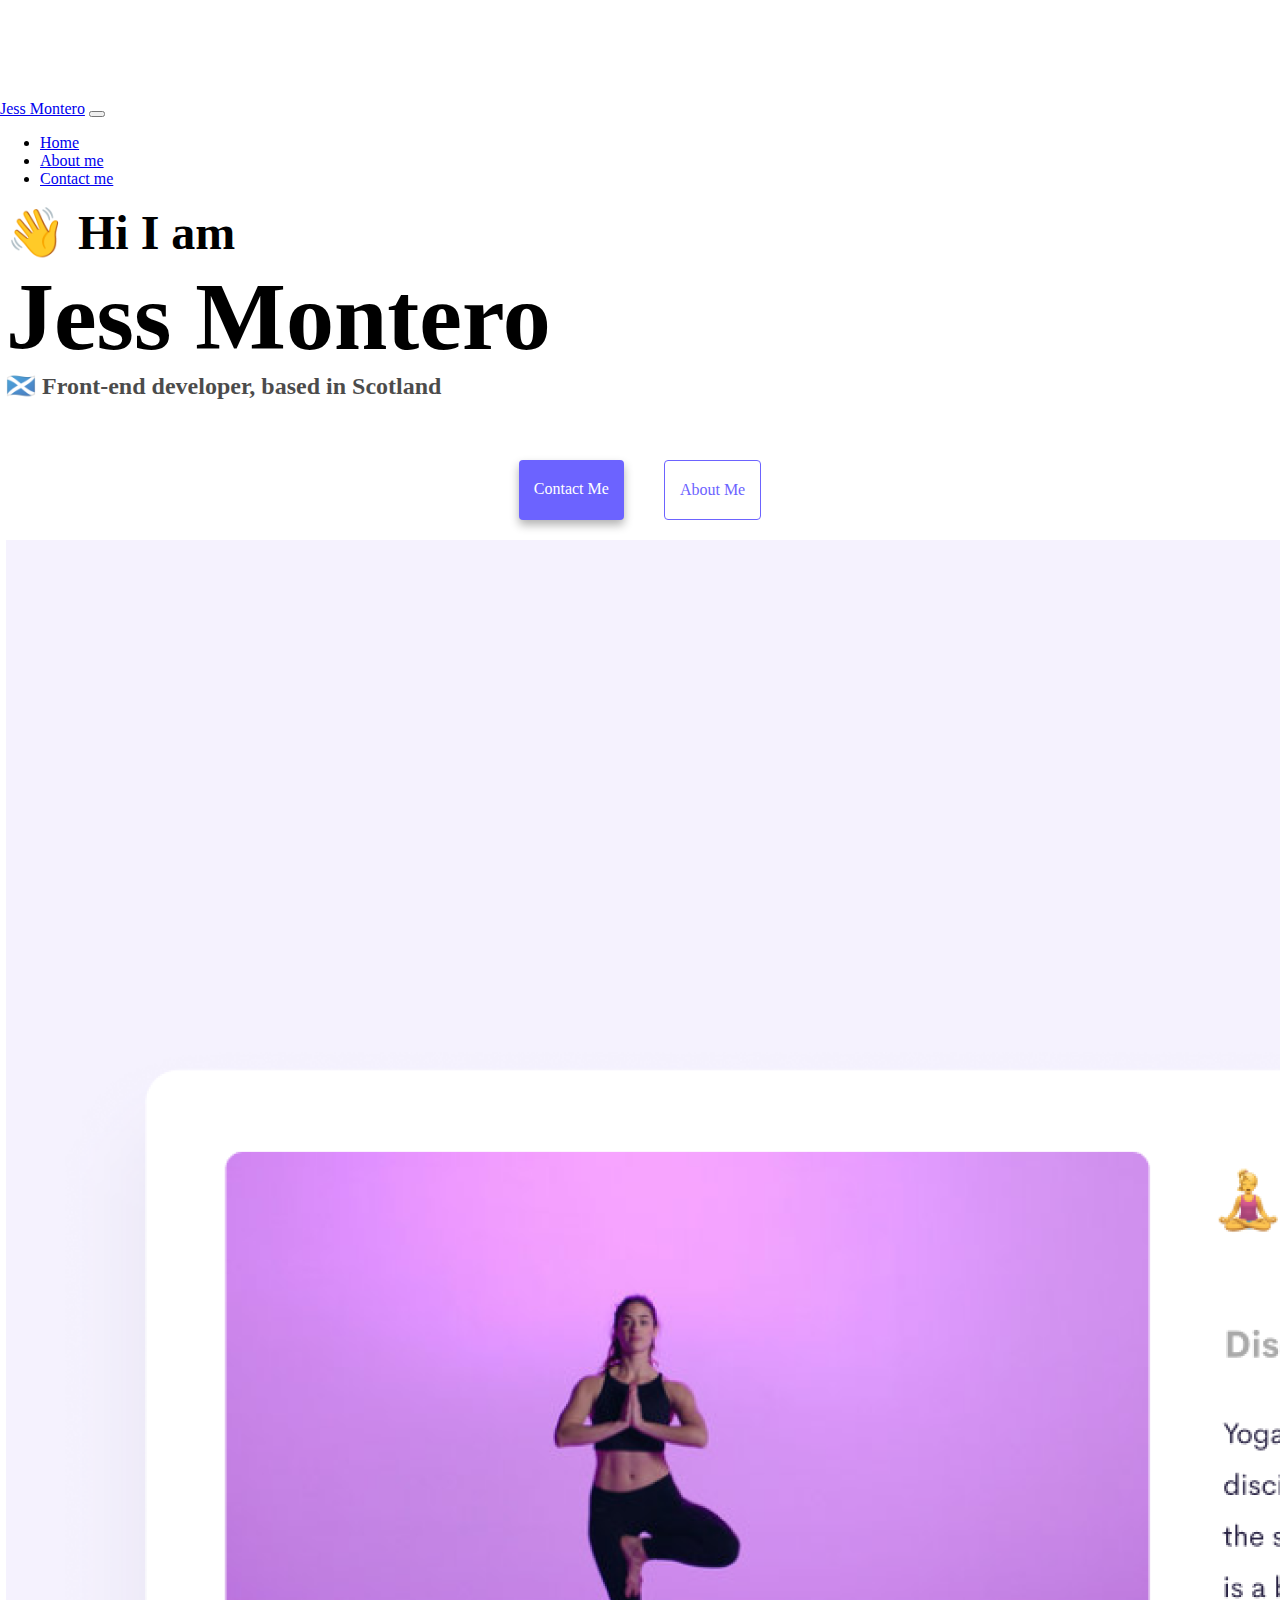
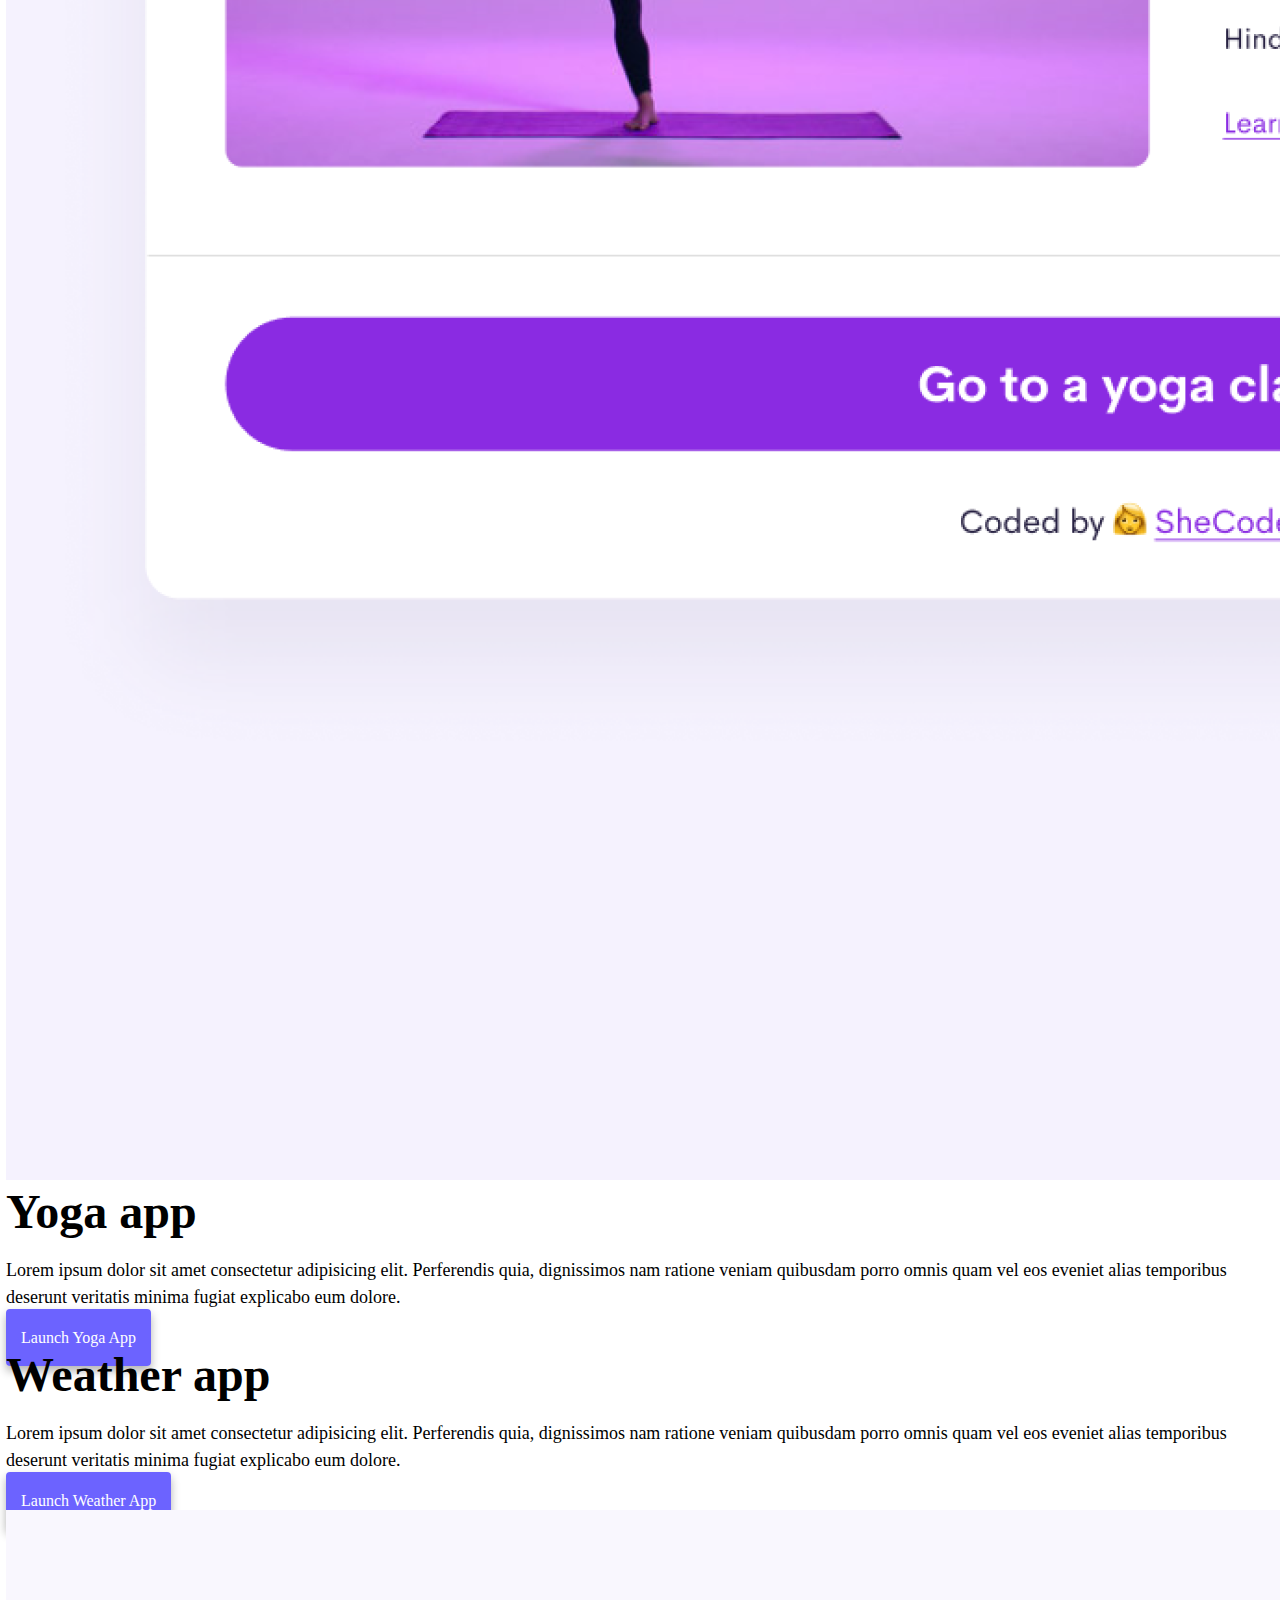
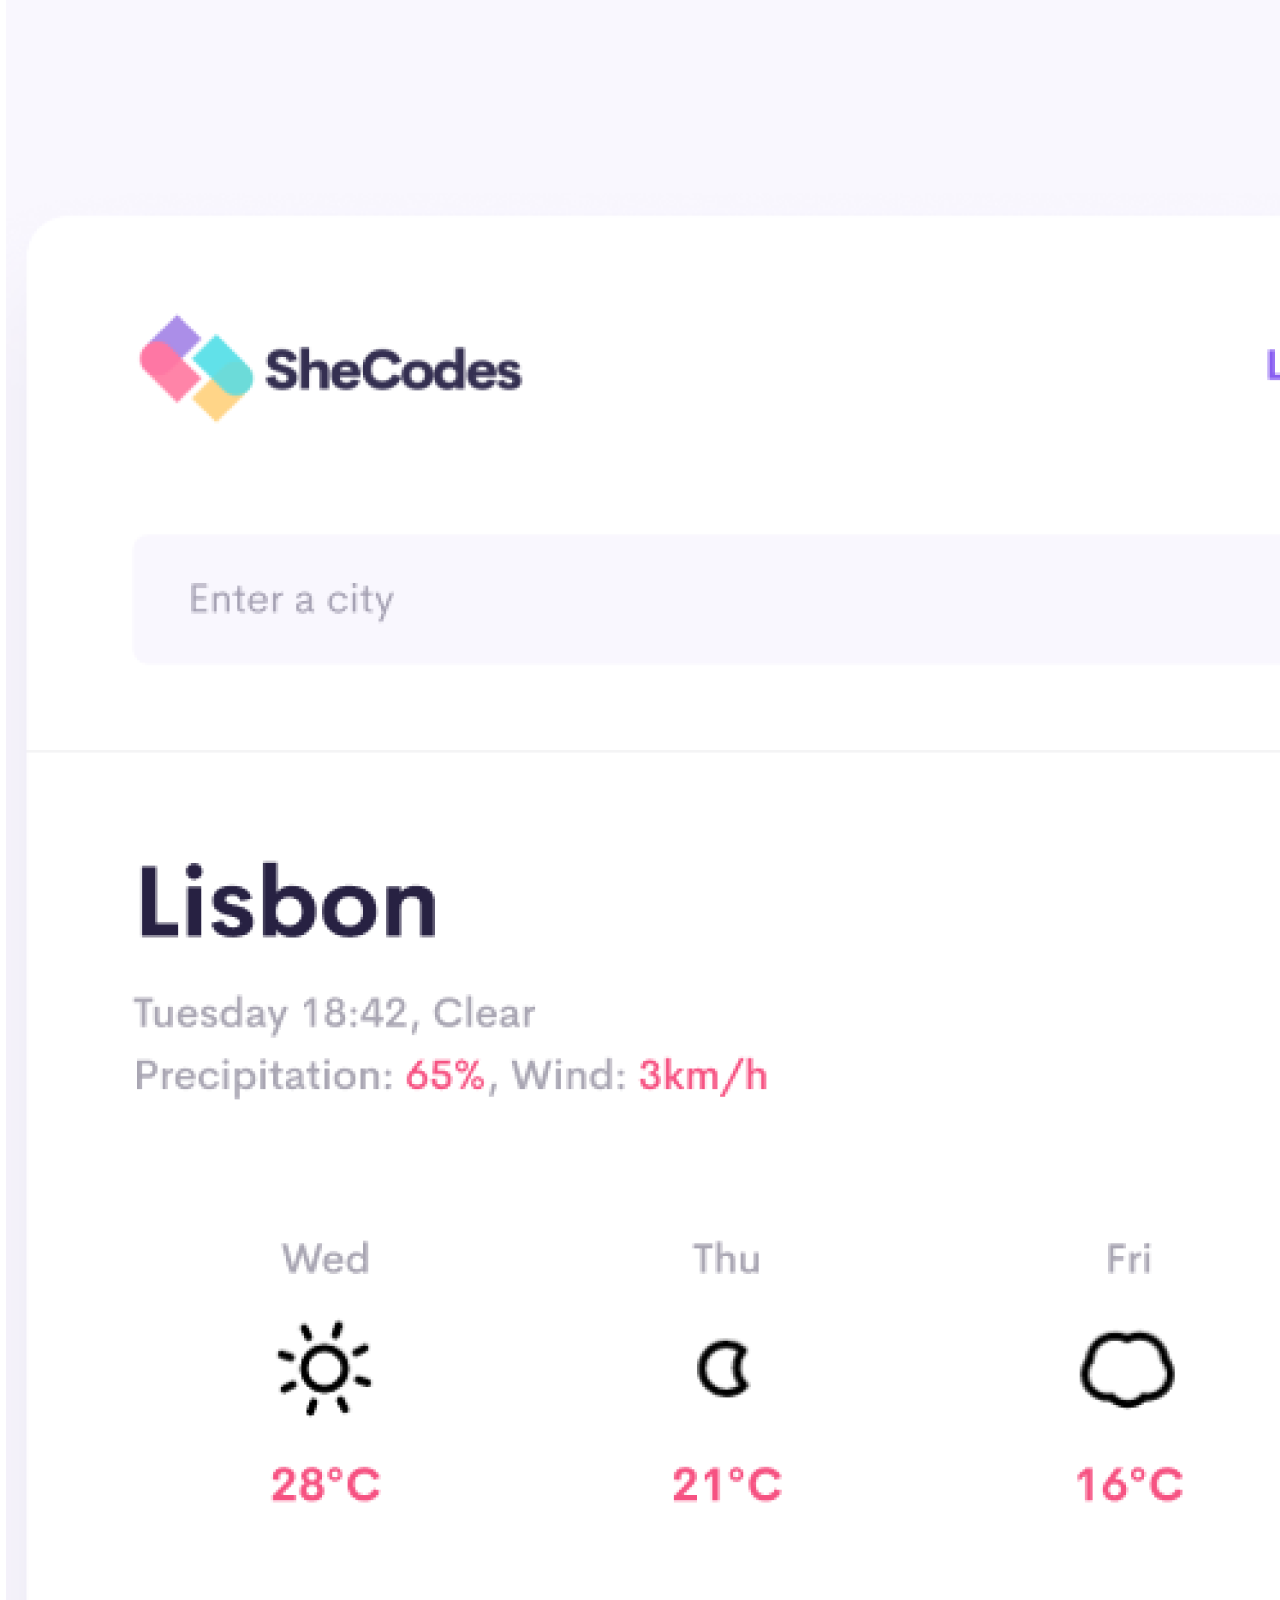
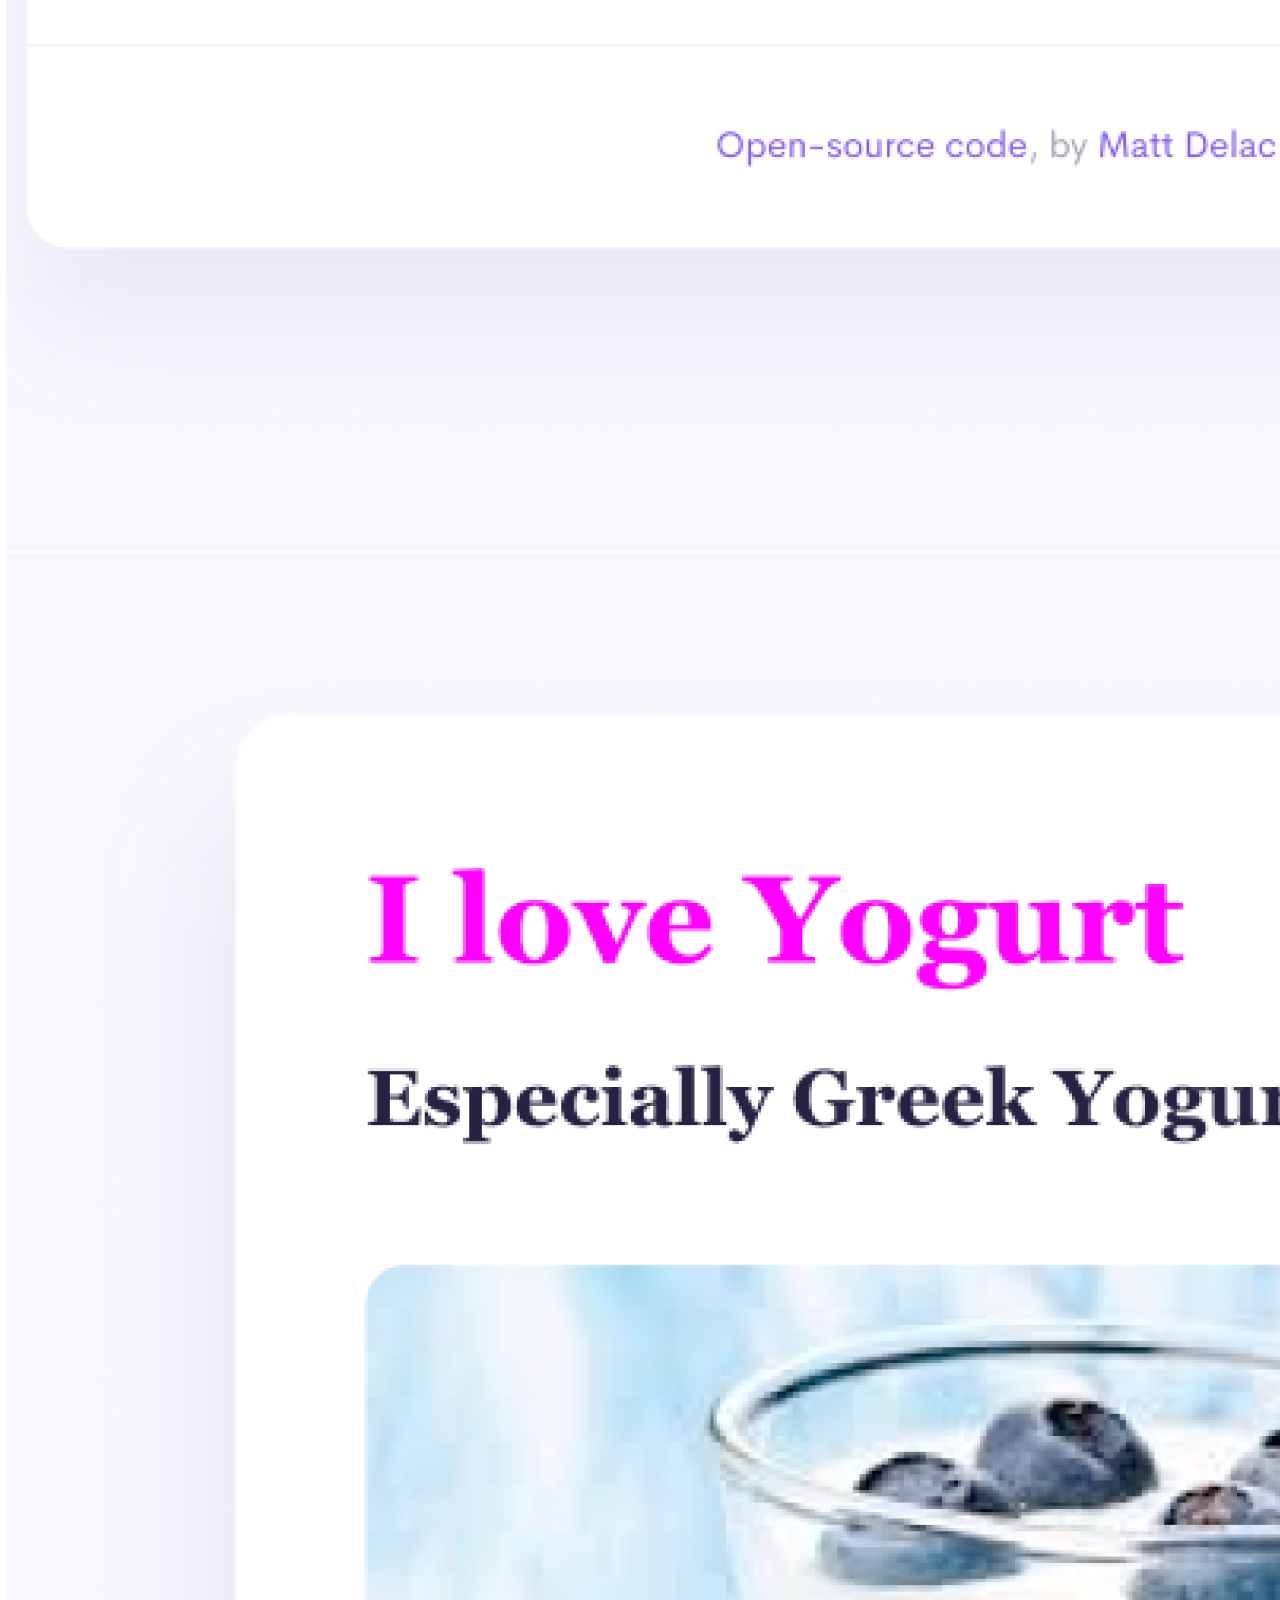
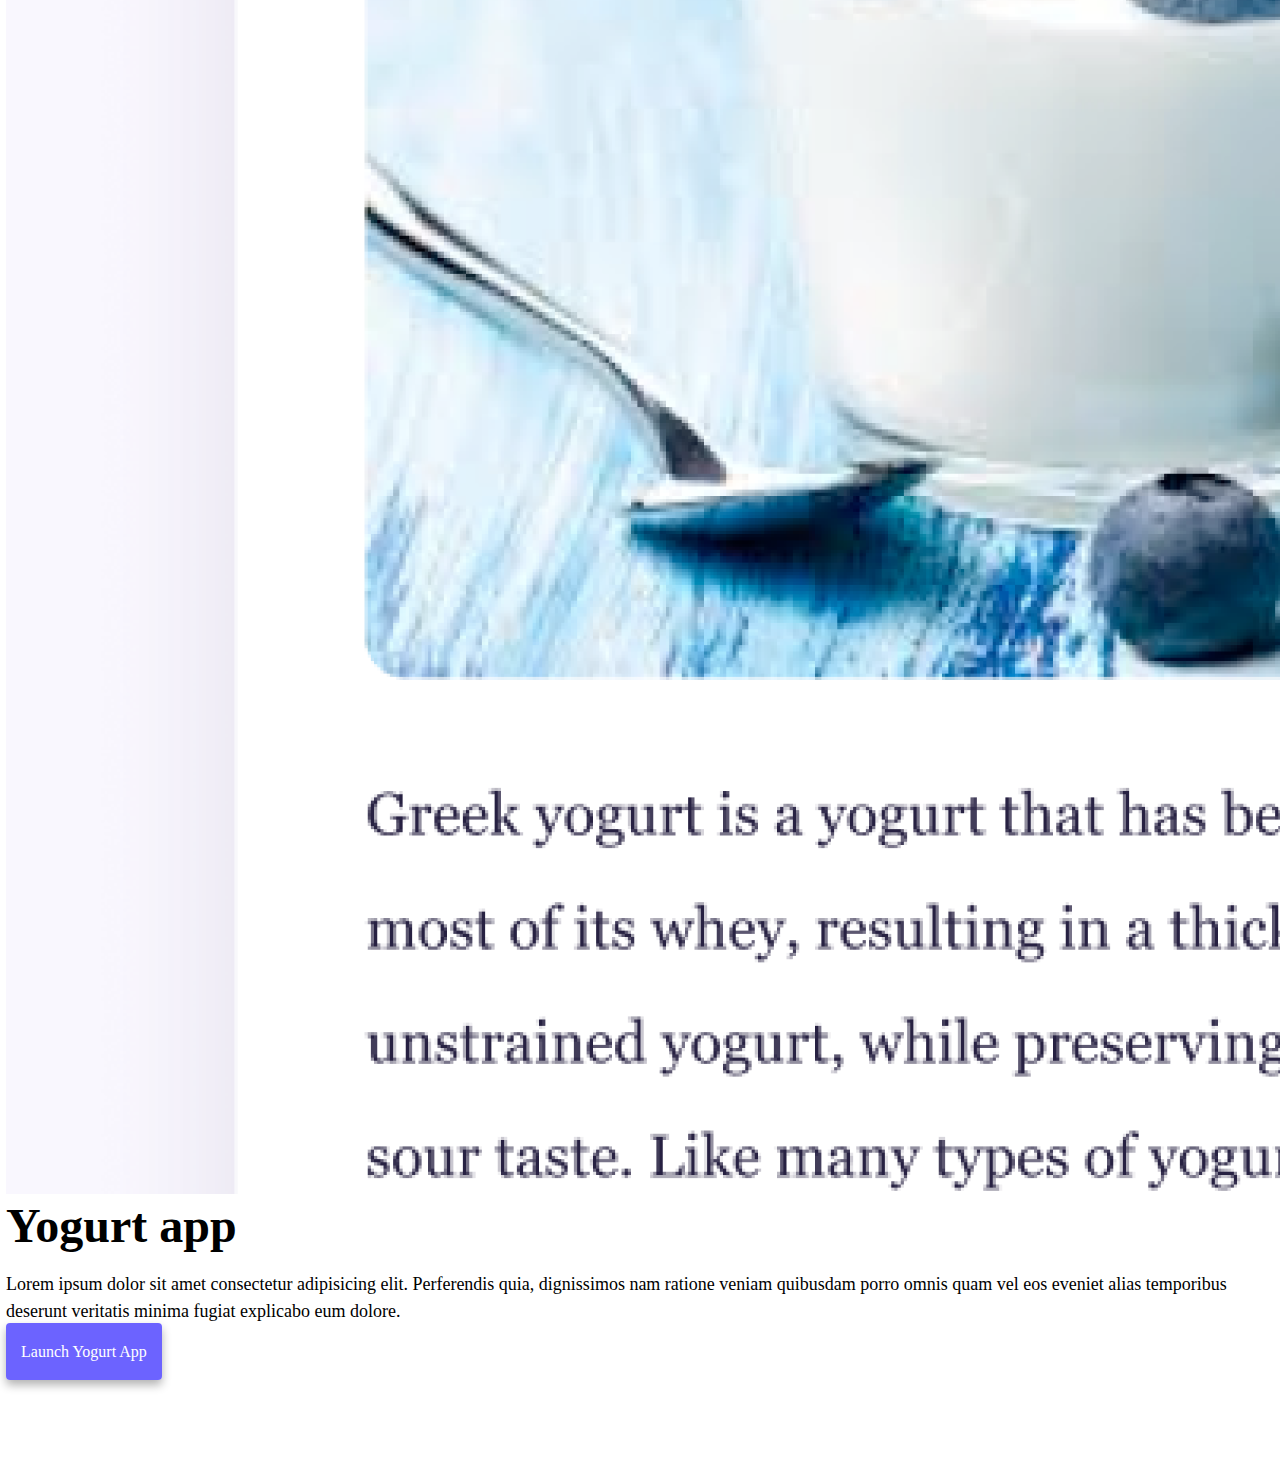
<file: index.html>
<!DOCTYPE html>
<html lang="en">

<head>
    <meta charset="UTF-8" />
    <meta http-equiv="X-UA-Compatible" content="IE=edge" />
    <meta name="description" content="Jess Montero is a front-end developer based in Scotland, check out her projects."/>
    <meta name="viewport" content="width=device-width, initial-scale=1.0" />
    <title>Front-End Developer - Jess Montero</title>
    <link href="https://cdn.jsdelivr.net/npm/bootstrap@5.0.0-beta2/dist/css/bootstrap.min.css" rel="stylesheet"
        integrity="sha384-BmbxuPwQa2lc/FVzBcNJ7UAyJxM6wuqIj61tLrc4wSX0szH/Ev+nYRRuWlolflfl" crossorigin="anonymous" />
    <script src="https://cdn.jsdelivr.net/npm/bootstrap@5.0.0-beta2/dist/js/bootstrap.bundle.min.js"
        integrity="sha384-b5kHyXgcpbZJO/tY9Ul7kGkf1S0CWuKcCD38l8YkeH8z8QjE0GmW1gYU5S9FOnJ0"
        crossorigin="anonymous"></script>
    <link rel="stylesheet" href="/src/styles.css" />
</head>

<body>
    <nav class="navbar navbar-expand-lg navbar-light bg-light fixed-top">
        <div class="container">
            <a class="navbar-brand" href="/">Jess Montero</a>
            <button class="navbar-toggler" type="button" data-bs-toggle="collapse" data-bs-target="#navbarNav"
                aria-controls="navbarNav" aria-expanded="false" aria-label="Toggle navigation">
                <span class="navbar-toggler-icon"></span>
            </button>
            <div class="collapse navbar-collapse" id="navbarNav">
                <ul class="navbar-nav">
                    <li class="nav-item">
                        <a class="nav-link active" aria-current="page" href="/">Home</a>
                    </li>
                    <li class="nav-item">
                        <a class="nav-link" href="/about.html">About me</a>
                    </li>
                    <li class="nav-item">
                        <a class="nav-link" href="/about.html#contact">Contact me</a>
                    </li>
                </ul>
            </div>
        </div>
    </nav>
    <div class="body-container">
    <h2 class="text-center">👋 Hi I am</h2>
    <h1 class="text-center">Jess Montero</h1>
    <h3 class="text-center">🏴󠁧󠁢󠁳󠁣󠁴󠁿 Front-end developer, based in Scotland</h3>
    <div class="navigation-links mb-5">
        <a href="/about.html#contact" title="Contact Jess Montero" class="primary-link">Contact me</a>
        <a href="/about.html" title="About Jess Montero" class="secondary-link">About me</a>
    </div>
    <div class="container projects">
        <div class="row">
            <div class="col d-none d-sm-block">
                <img src="/images/yoga.png" class="img-fluid rounded" alt="Yoga project"/>
            </div>
            <div class="col app-info">
                <h2 class="mb-3">Yoga app</h2>
                <p>
                    Lorem ipsum dolor sit amet consectetur adipisicing elit. Perferendis
                    quia, dignissimos nam ratione veniam quibusdam porro omnis quam vel
                    eos eveniet alias temporibus deserunt veritatis minima fugiat
                    explicabo eum dolore.
                </p>
                <div class="mt-5">
                    <a href="#" title="Yoga Project" class="primary-link">Launch Yoga App</a>
                </div>
            </div>
        </div>
        <div class="row mt-5">
            <div class="col app-info">
                <h2 class="mb-3">Weather app</h2>
                <p>
                    Lorem ipsum dolor sit amet consectetur adipisicing elit. Perferendis
                    quia, dignissimos nam ratione veniam quibusdam porro omnis quam vel
                    eos eveniet alias temporibus deserunt veritatis minima fugiat
                    explicabo eum dolore.
                </p>
                <div class="mt-5">
                    <a href="#" title="Weather Project" class="primary-link">Launch Weather App</a>
                </div>
            </div>
            <div class="col d-none d-sm-block">
                <img src="/images/weather.png" class="img-fluid rounded" alt="Weather project"/>
            </div>
        </div>
        <div class="row mt-5">
            <div class="col d-none d-sm-block">
                <img src="/images/yogurt.png" class="img-fluid rounded" alt="Yogurt project"/>
            </div>
            <div class="col app-info">
                <h2 class="mb-3">Yogurt app</h2>
                <p>
                    Lorem ipsum dolor sit amet consectetur adipisicing elit. Perferendis
                    quia, dignissimos nam ratione veniam quibusdam porro omnis quam vel
                    eos eveniet alias temporibus deserunt veritatis minima fugiat
                    explicabo eum dolore.
                </p>
                <div class="mt-5">
                    <a href="#" title="Yogurt Project" class="primary-link">Launch Yogurt App</a>
                </div>
            </div>
        </div>
        </div>
    </div>
</body>

</html>
</file>
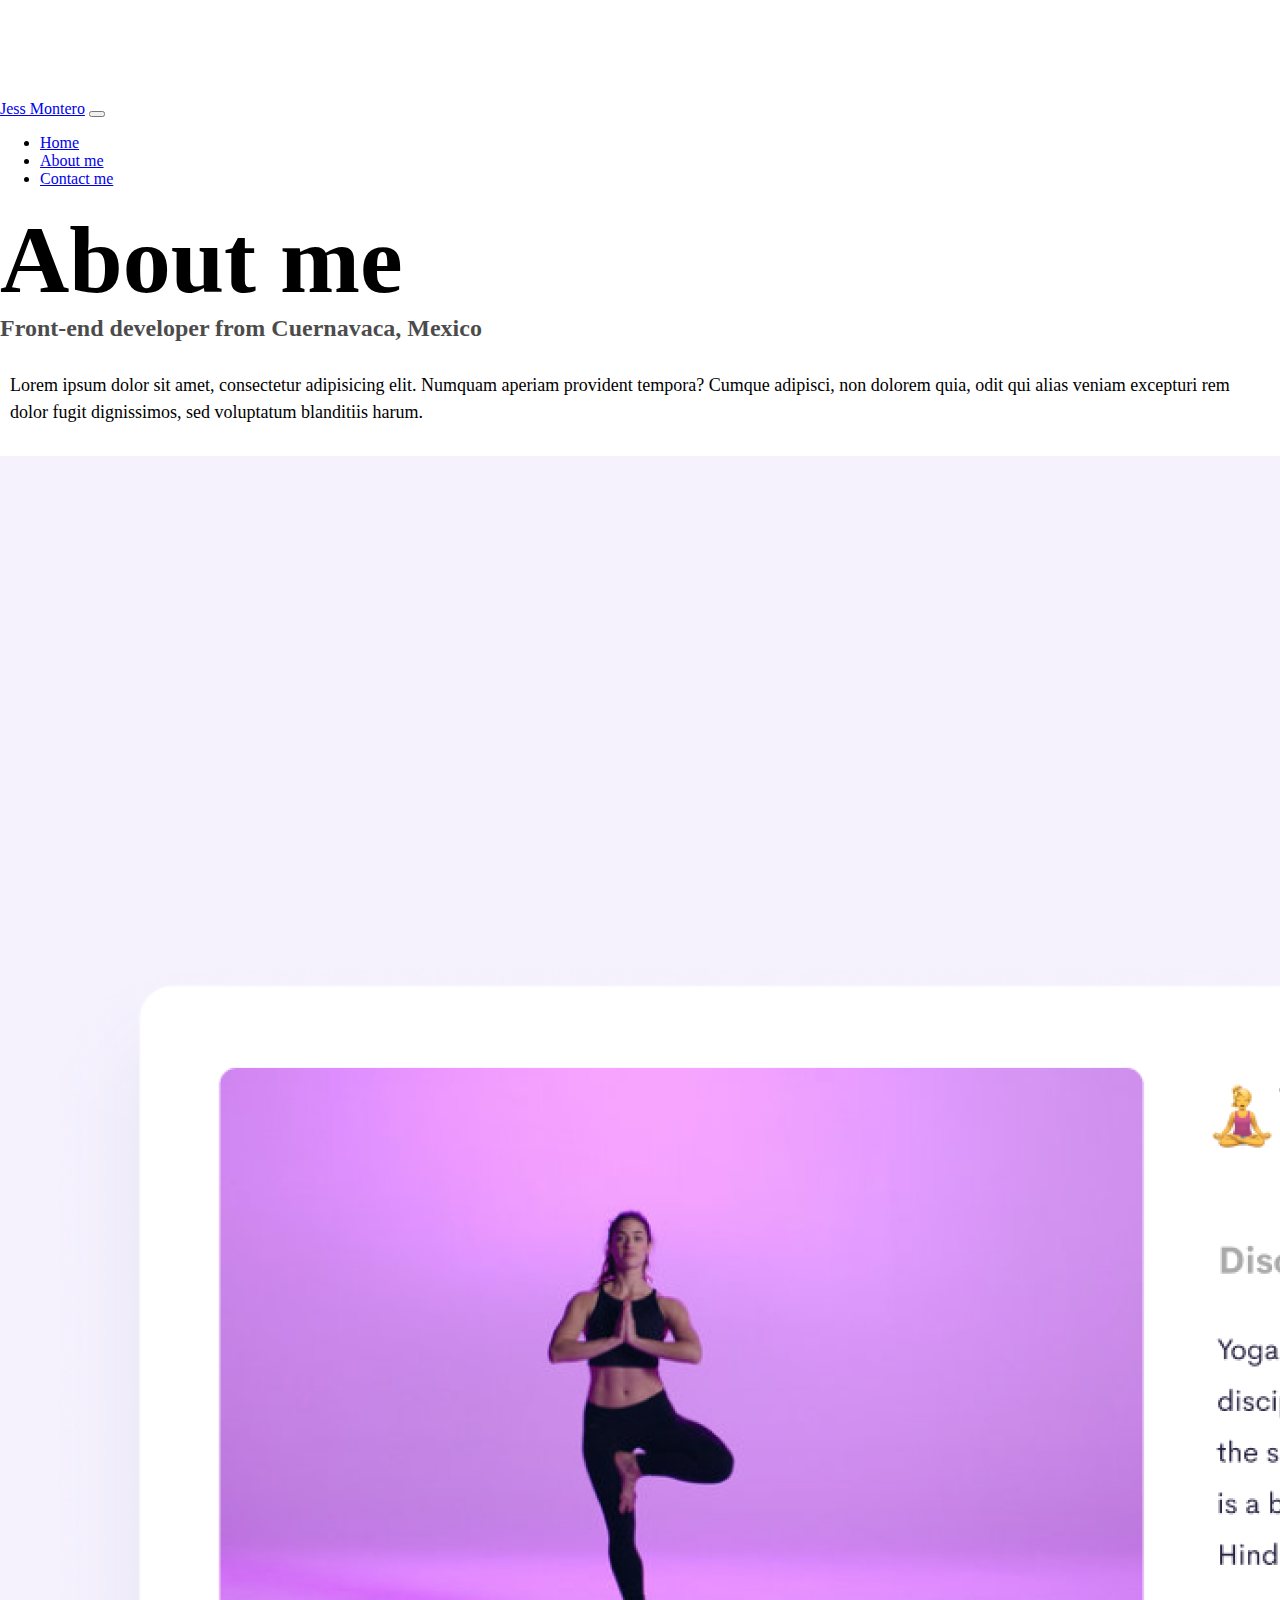
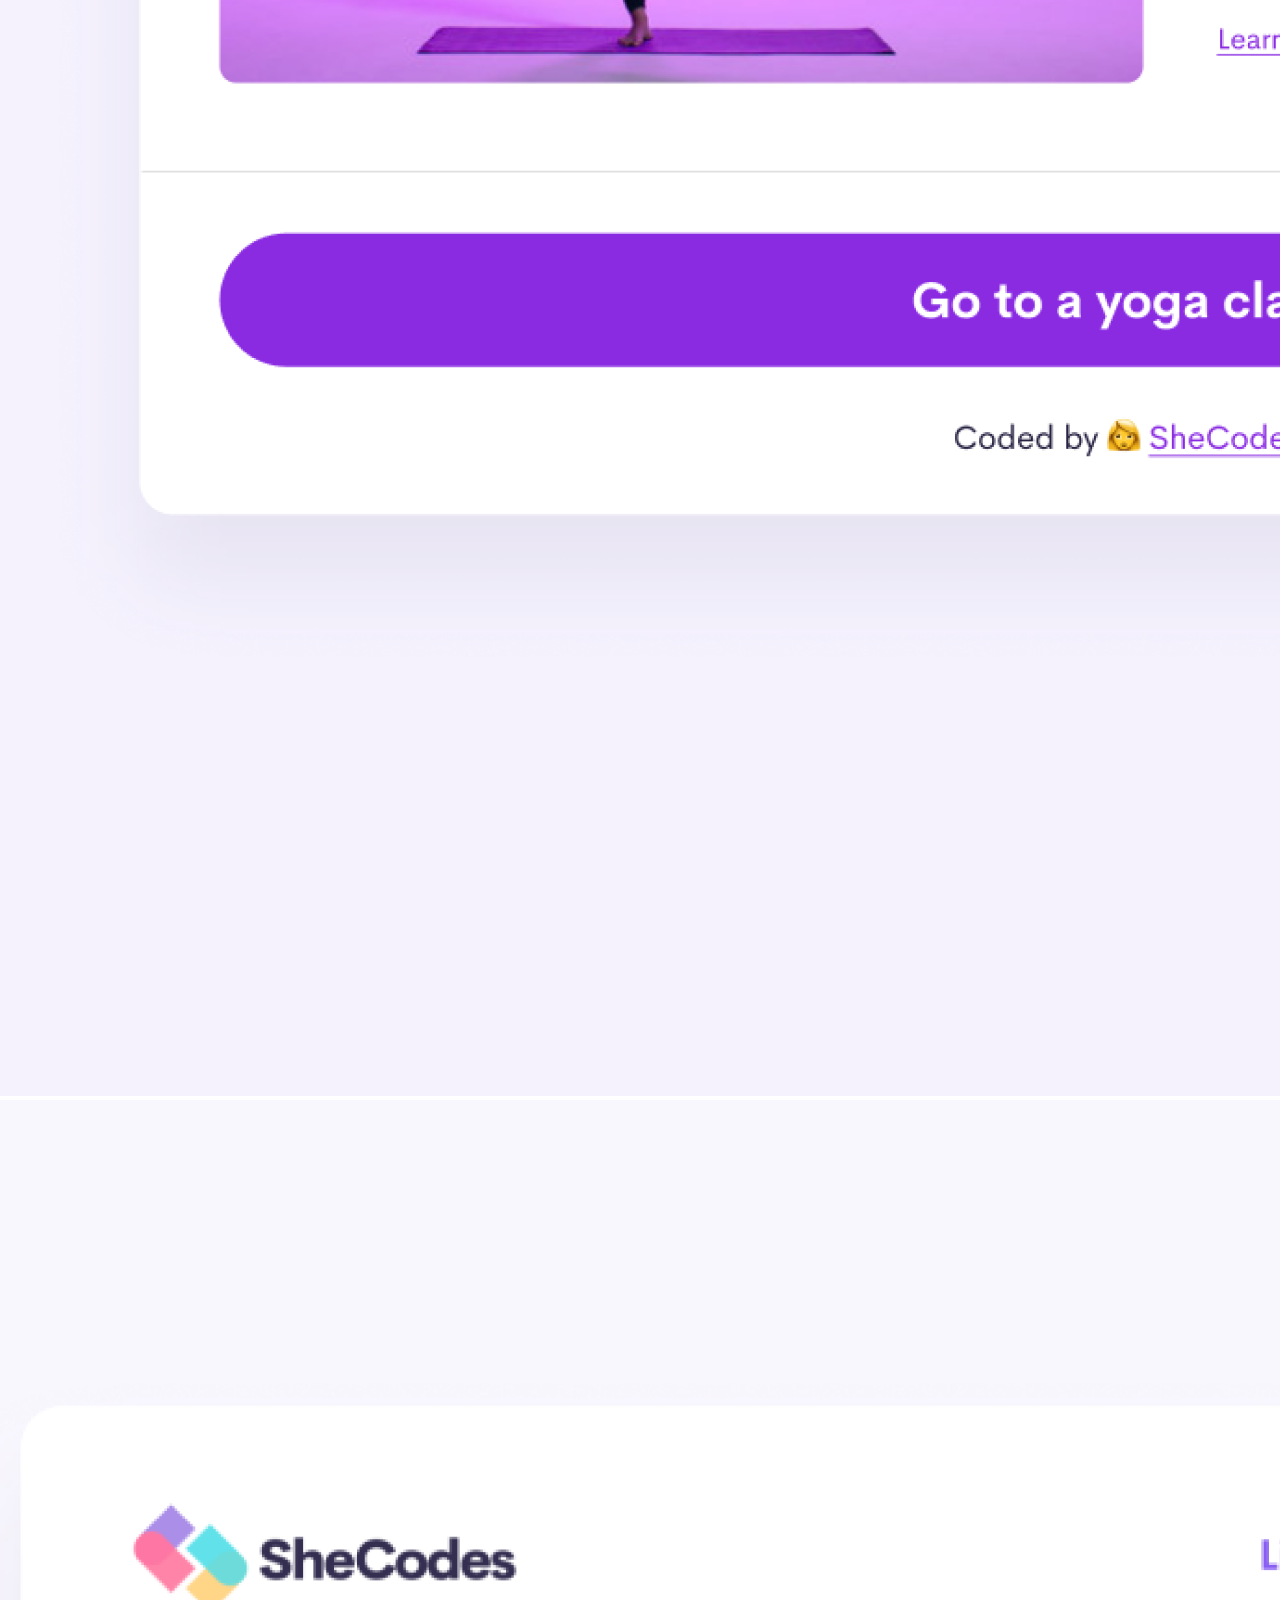
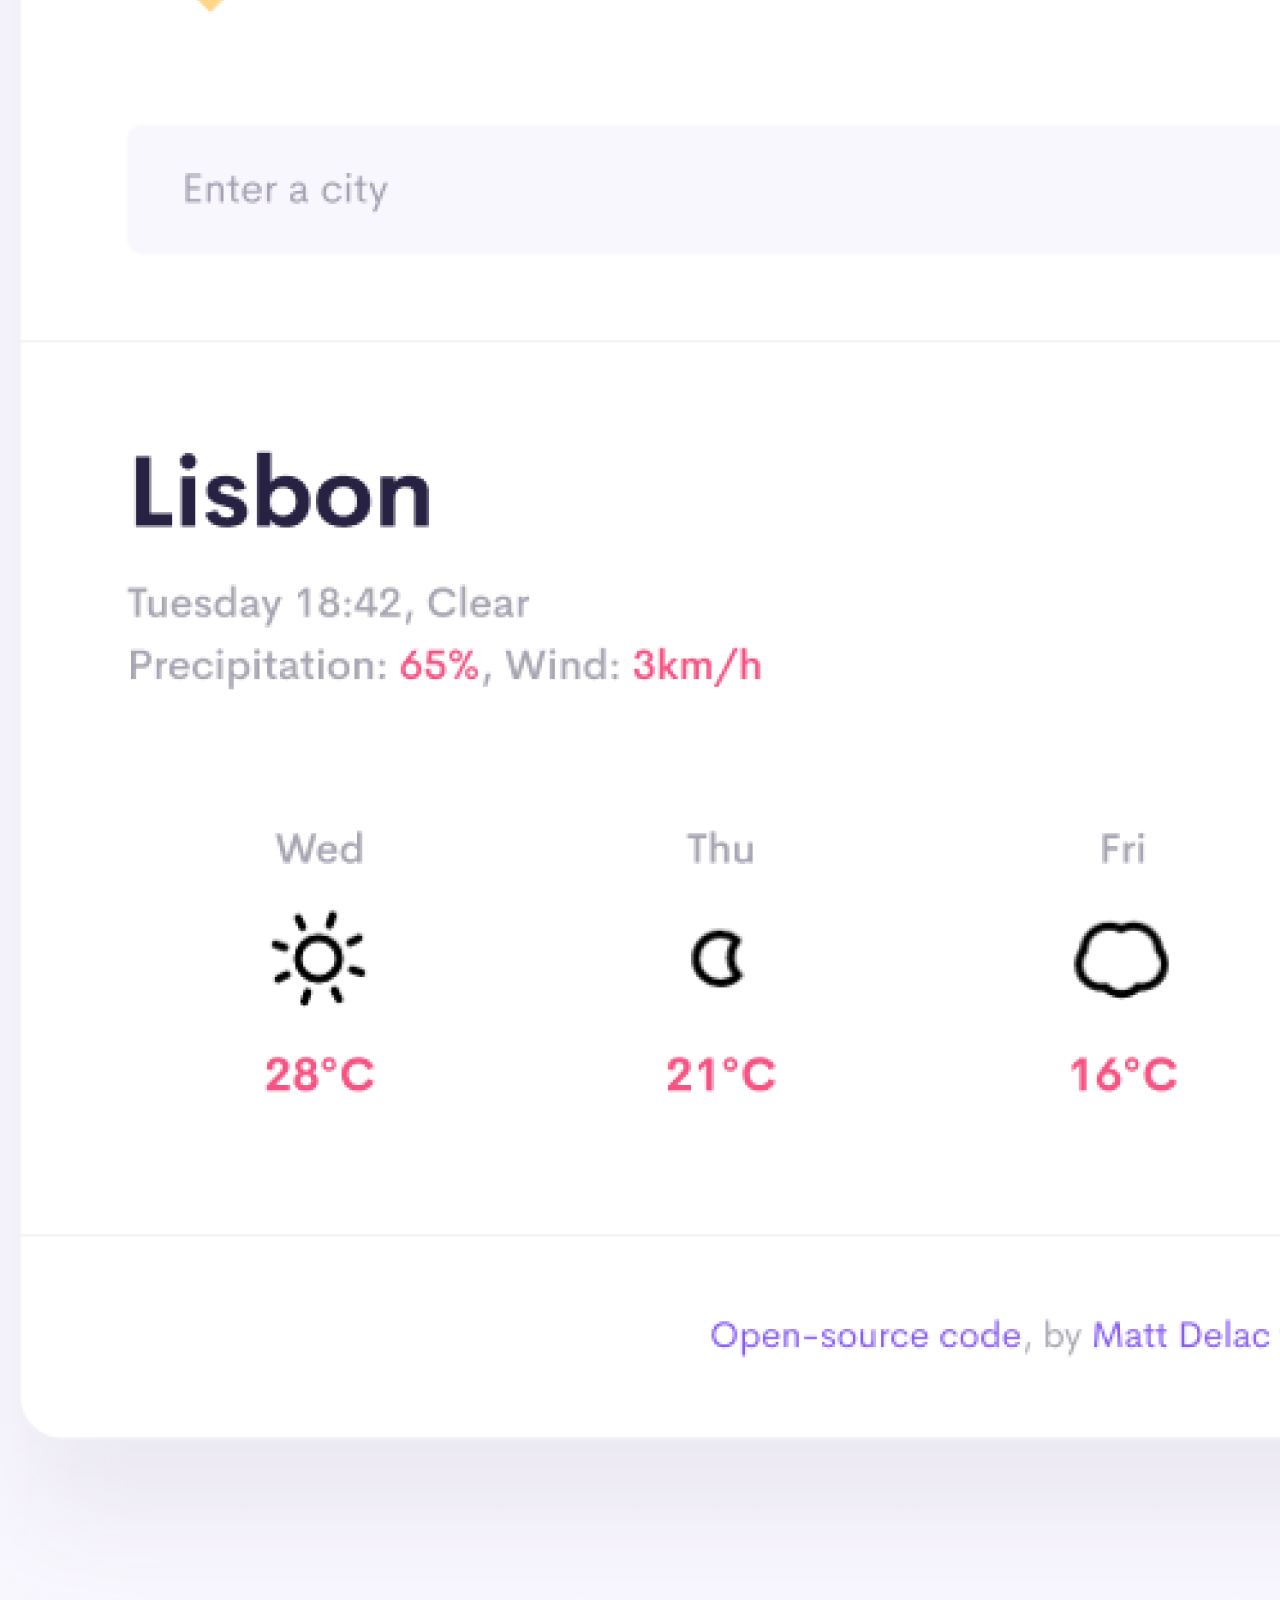
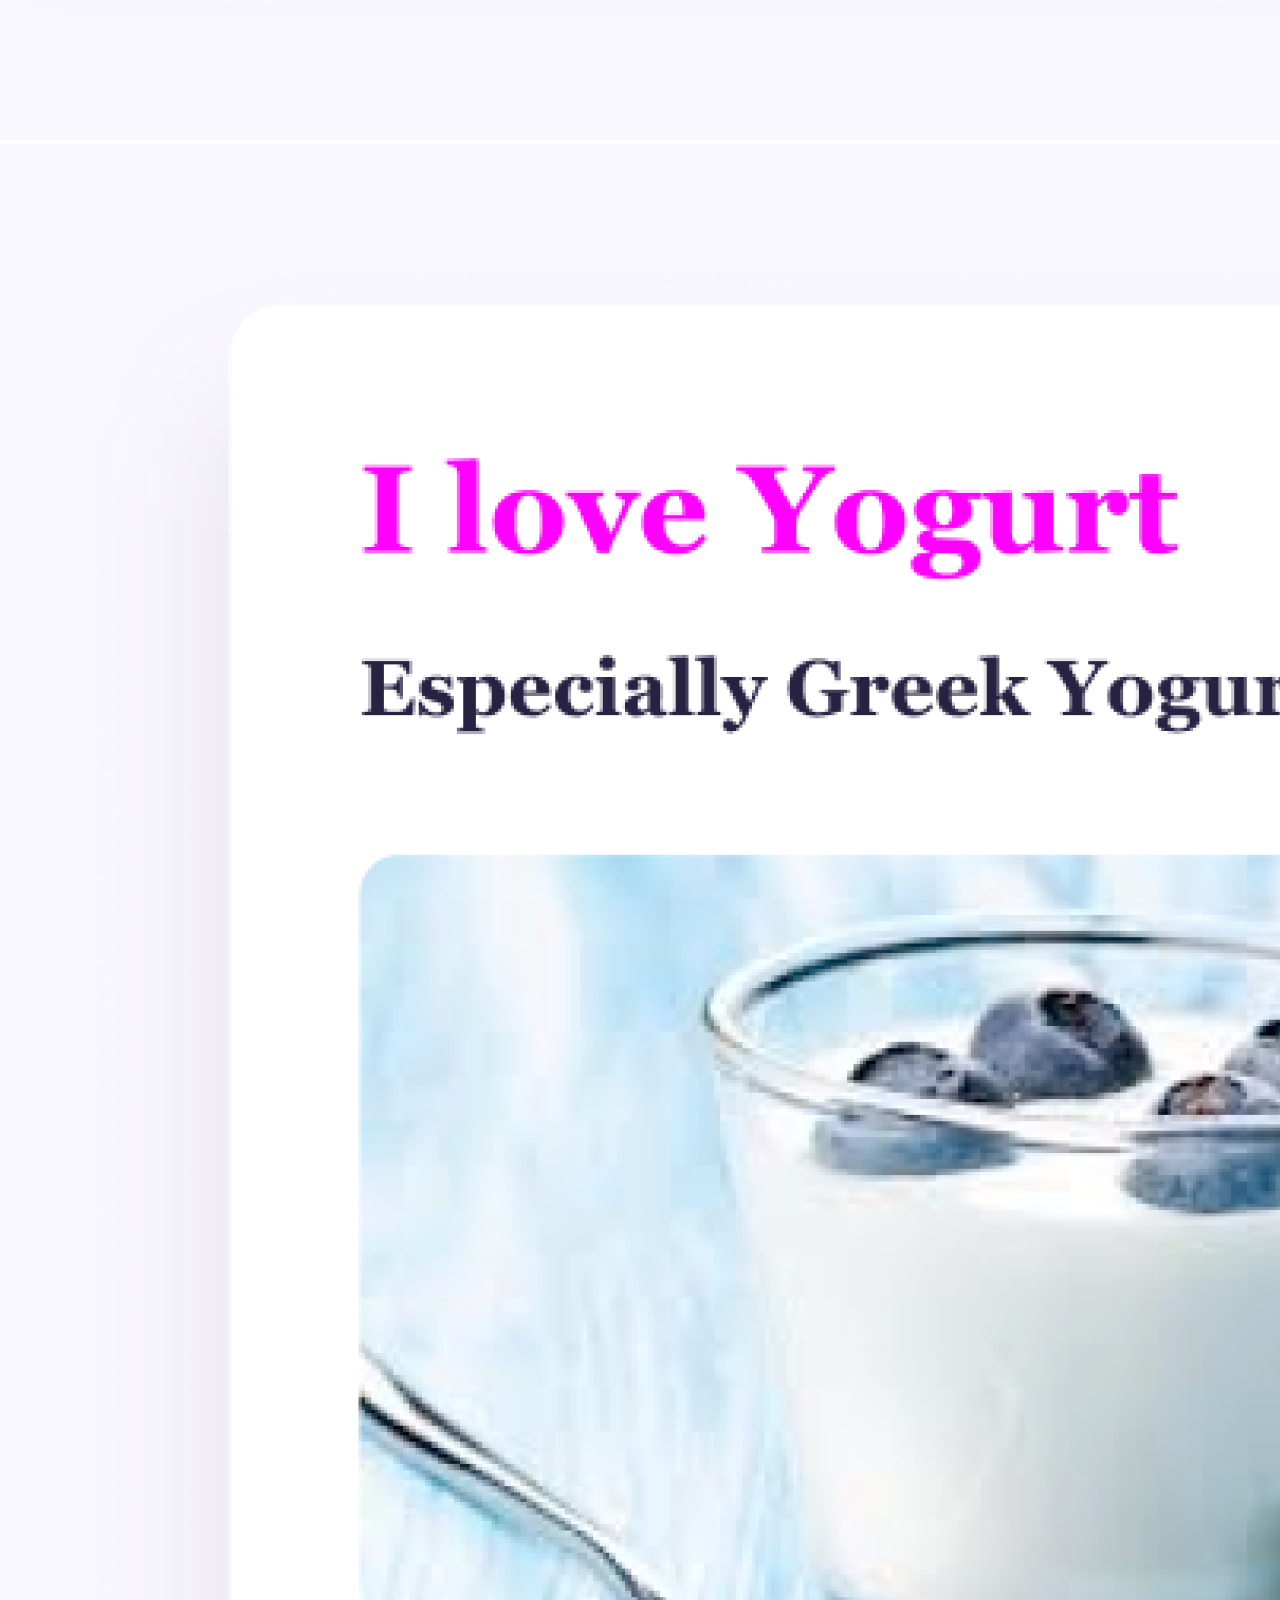
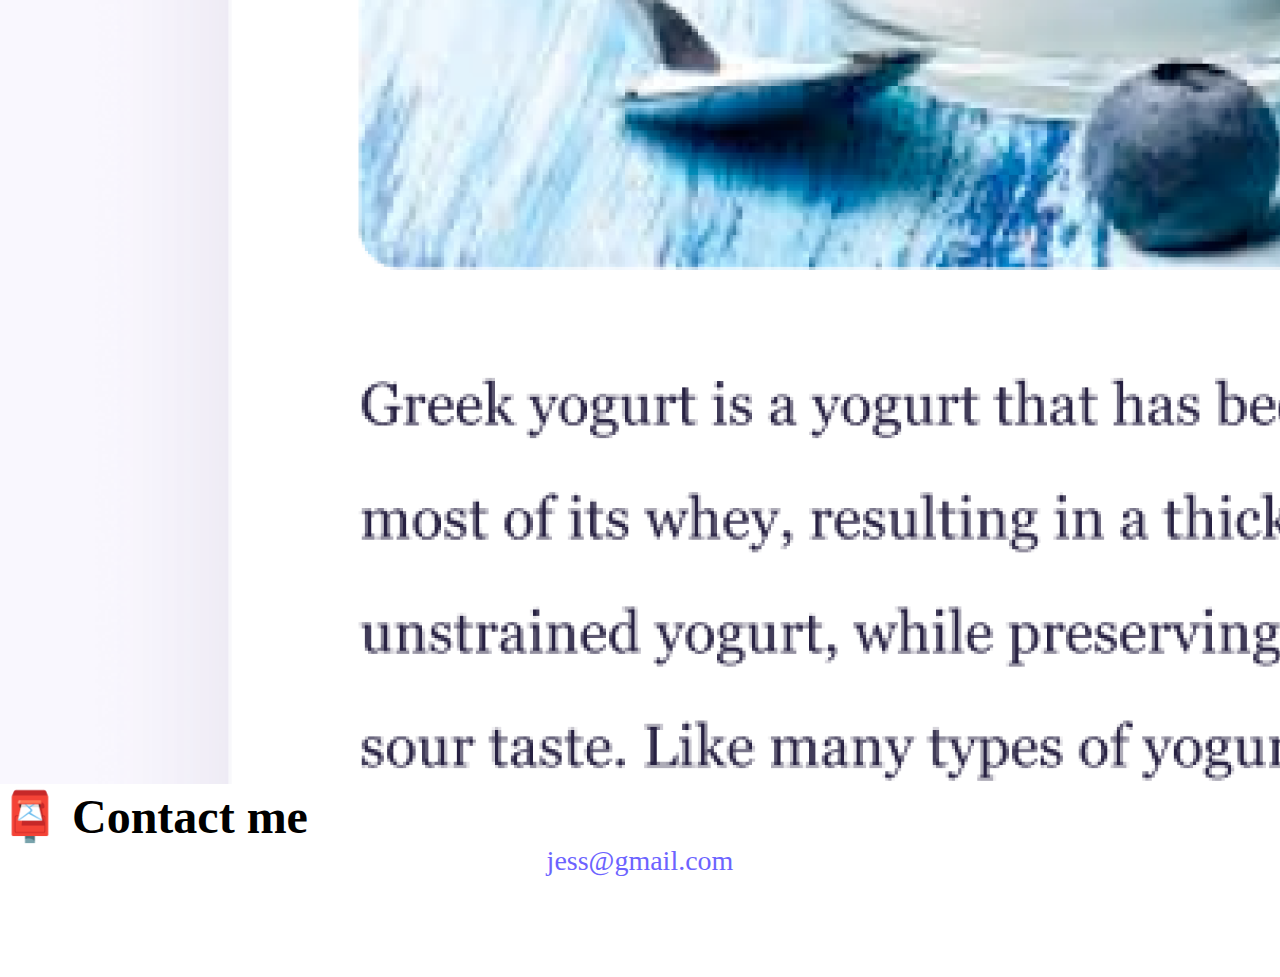
<file: about.html>
<!DOCTYPE html>
<html lang="en">

<head>
    <meta charset="UTF-8" />
    <meta http-equiv="X-UA-Compatible" content="IE=edge" />
    <meta name="description" content="About Jess Montero, front-end developer. Contact her for job enquiries."/>
    <meta name="viewport" content="width=device-width, initial-scale=1.0" />
    <link href="https://cdn.jsdelivr.net/npm/bootstrap@5.0.0-beta2/dist/css/bootstrap.min.css" rel="stylesheet"
        integrity="sha384-BmbxuPwQa2lc/FVzBcNJ7UAyJxM6wuqIj61tLrc4wSX0szH/Ev+nYRRuWlolflfl" crossorigin="anonymous" />
    <script src="https://cdn.jsdelivr.net/npm/bootstrap@5.0.0-beta2/dist/js/bootstrap.bundle.min.js"
        integrity="sha384-b5kHyXgcpbZJO/tY9Ul7kGkf1S0CWuKcCD38l8YkeH8z8QjE0GmW1gYU5S9FOnJ0"
        crossorigin="anonymous"></script>
    <link rel="stylesheet" href="/src/styles.css" />
    <title>About Me - Jess Montero</title>
</head>

<body>
    <nav class="navbar navbar-expand-lg navbar-light bg-light fixed-top">
        <div class="container">
            <a class="navbar-brand" href="/">Jess Montero</a>
            <button class="navbar-toggler" type="button" data-bs-toggle="collapse" data-bs-target="#navbarNav"
                aria-controls="navbarNav" aria-expanded="false" aria-label="Toggle navigation">
                <span class="navbar-toggler-icon"></span>
            </button>
            <div class="collapse navbar-collapse" id="navbarNav">
                <ul class="navbar-nav">
                    <li class="nav-item">
                        <a class="nav-link" aria-current="page" href="/">Home</a>
                    </li>
                    <li class="nav-item">
                        <a class="nav-link active" href="/about.html">About me</a>
                    </li>
                    <li class="nav-item">
                        <a class="nav-link" href="/about.html#contact">Contact me</a>
                    </li>
                </ul>
            </div>
        </div>
    </nav>
    <h1 class="text-center">About me</h1>
    <h3 class="text-center">Front-end developer from Cuernavaca, Mexico</h3>
    <div class="about-paragraphs text-center">
        <p>
            Lorem ipsum dolor sit amet, consectetur adipisicing elit. Numquam
            aperiam provident tempora? Cumque adipisci, non dolorem quia, odit qui
            alias veniam excepturi rem dolor fugit dignissimos, sed voluptatum
            blanditiis harum.
        </p>
    </div>
    <div class="container app-img">
        <div class="row">
            <div class="col-sm-4">
                <img src="/images/yoga.png" class="img-fluid p-2 shadow rounded" alt="Yoga project"/>
            </div>
            <div class="col-sm-4">
                <img src="/images/weather.png" class="img-fluid p-2 shadow rounded" alt="Weather project"/>
            </div>
            <div class="col-sm-4">
                <img src="/images/yogurt.png" class="img-fluid p-2 shadow rounded" alt="Yogurt project"/>
            </div>
        </div>
    </div>
    <div id="contact" class="mt-5">
        <h2 class="text-center">📮 Contact me</h2>
        <a href="mailto:jess@gmail.com" title="Contact Jess Montero" class="email-link">jess@gmail.com</a>
    </div>
</body>

</html>
</file>
<file: src/styles.css>
:root {
  --primary-color: #6c63ff;
  --secondary-color: #f5f2fe;
  --box-shadow: 0 5px 10px rgba(0, 0, 0, 0.3);
}

body {
  margin: 100px auto;
}

h1,
h2,
h3 {
  margin: 0;
}

h1 {
  font-size: 96px;
}

h2 {
  font-size: 48px;
}

h3 {
  font-size: 24px;
  opacity: 0.7;
}

p {
  font-size: 18px;
  line-height: 1.5;
}

a:hover {
  color: white;
}

.secondary-link:hover {
  color: var(--primary-color);
}

.email-link:hover {
  text-decoration: underline;
  color: #0d6efd;
}

.body-container {
  margin: 0 6px;
}

.navigation-links {
  display: flex;
  margin-top: 40px;
  justify-content: center;
}

.navigation-links a {
  margin: 20px;
}

.primary-link {
  border-radius: 4px;
  padding: 20px 15px;
  text-decoration: none;
  text-transform: capitalize;
  background: var(--primary-color);
  box-shadow: var(--box-shadow);
  color: white;
}

.secondary-link {
  border-radius: 4px;
  padding: 20px 15px;
  text-decoration: none;
  text-transform: capitalize;
  color: var(--primary-color);
  border: 1px solid var(--primary-color);
}

.homepage-link {
  color: var(--primary-color);
  text-align: center;
  display: block;
}

.about-paragraphs {
  margin: 30px 0;
}

.about-paragraphs p {
  margin: 10px;
}

.email-link {
  display: flex;
  justify-content: center;
  color: var(--primary-color);
  font-size: 28px;
  text-decoration: none;
}

.email-link:hover {
  text-decoration: underline;
}

@media (max-width: 576px) {
  h1 {
    font-size: 50px;
    margin-bottom: 10px;
    line-height: 1;
  }

  h2 {
    font-size: 34px;
    margin-bottom: 4px;
  }

  h3 {
    font-size: 22px;
  }

  .app-info {
    text-align: center;
    margin-bottom: 25px;
  }

  .navigation-links a {
    margin: 0 10px;
  }

  .projects .primary-link {
    padding: 20px 45px;
  }

  .app-img img {
    margin-bottom: 22px;
  }
}
</file>
